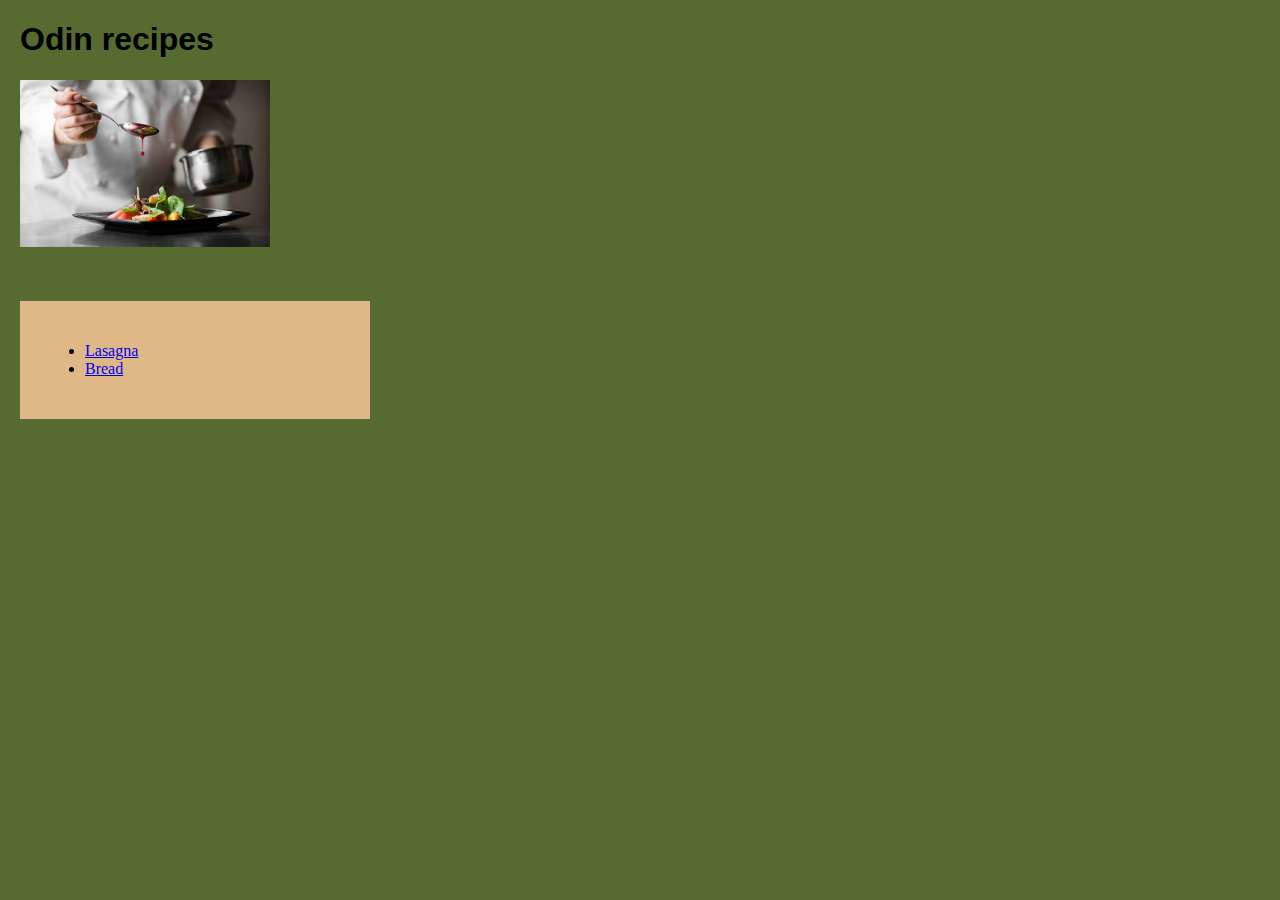
<file: index.html>
<!DOCTYPE html>
<html lang="en">
<head>
    <meta charset="UTF-8">
    <meta http-equiv="X-UA-Compatible" content="IE=edge">
    <meta name="viewport" content="width=device-width, initial-scale=1.0">
    <title>Document</title>
    <link rel="stylesheet" href="css/styles.css">
</head>
<body>
    <h1>Odin recipes </h1>
    <img src="pictures/istockphoto-516329534-612x612.jpg" 
         alt="picture of a chef">
    <div class="recipeList" >
        <ul>
            <li><a href="/recipes/lasagna.html">Lasagna</a></li>
            <li><a href="/recipes/bread.html">Bread</a></li>
        </ul>
    </div>
</body>
</html>
</file>
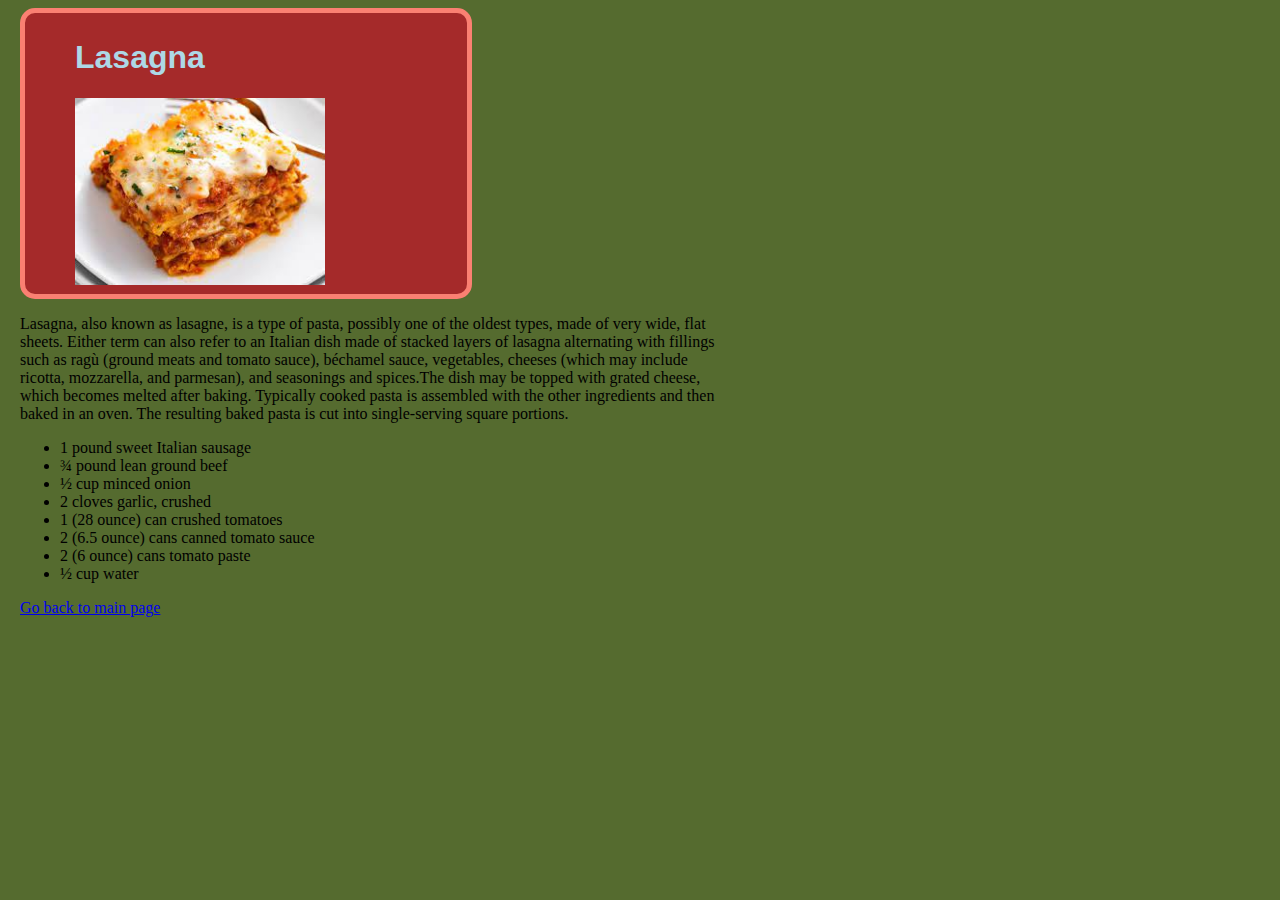
<file: recipes/lasagna.html>
<!DOCTYPE html>
<html lang="en">
<head>
    <meta charset="UTF-8">
    <meta http-equiv="X-UA-Compatible" content="IE=edge">
    <meta name="viewport" content="width=device-width, initial-scale=1.0">
    <title>Document</title>
    <link rel="stylesheet" href="../css/styles.css">
</head>
<body>
    <div class="recipeName">
        <h1>Lasagna</h1>
        <img src="/pictures/download.jpeg" 
             alt="lasagna picture">
    </div>
    <p class="recipeDesc">Lasagna, also known as lasagne, is a type of pasta, possibly one of the oldest types,
       made of very wide, flat sheets. Either term can also refer to an Italian dish made of 
       stacked layers of lasagna alternating with fillings such as ragù 
       (ground meats and tomato sauce), béchamel sauce, vegetables, 
       cheeses (which may include ricotta, mozzarella, and parmesan), 
       and seasonings and spices.The dish may be topped with grated cheese, 
       which becomes melted after baking. 
       Typically cooked pasta is assembled with the other ingredients and then baked in an oven. 
       The resulting baked pasta is cut into single-serving square portions.</p>
    <div>
        <ul>
            <li>1 pound sweet Italian sausage</li>
            <li>¾ pound lean ground beef</li>
            <li>½ cup minced onion</li>
            <li>2 cloves garlic, crushed</li>
            <li>1 (28 ounce) can crushed tomatoes</li>
            <li>2 (6.5 ounce) cans canned tomato sauce</li>
            <li>2 (6 ounce) cans tomato paste</li>
            <li>½ cup water</li>
        </ul>
    </div>
    <div>   
        <a href="/index.html">Go back to main page</a>
    </div>
</body>
</html>
</file>
<file: css/styles.css>
body {
    background-color:darkolivegreen;
    margin-left: 20px;
}

h1 {
    font-family:Verdana, Geneva, Tahoma, sans-serif;
}

.recipeList {
    margin: 50px 0px;
    padding: 25px 25px; 
    background-color: burlywood; 
    width: 300px;
}

img {
    width: 250px;
}

.recipeName {
    background-color:brown; 
    color:lightblue;
    padding: 5px 50px;
    margin-right: 800px; 
    border: solid salmon; 
    border-radius: 15px;
    border-width: 5px;
}

.recipeDesc {
    width: 700px;
}
</file>
